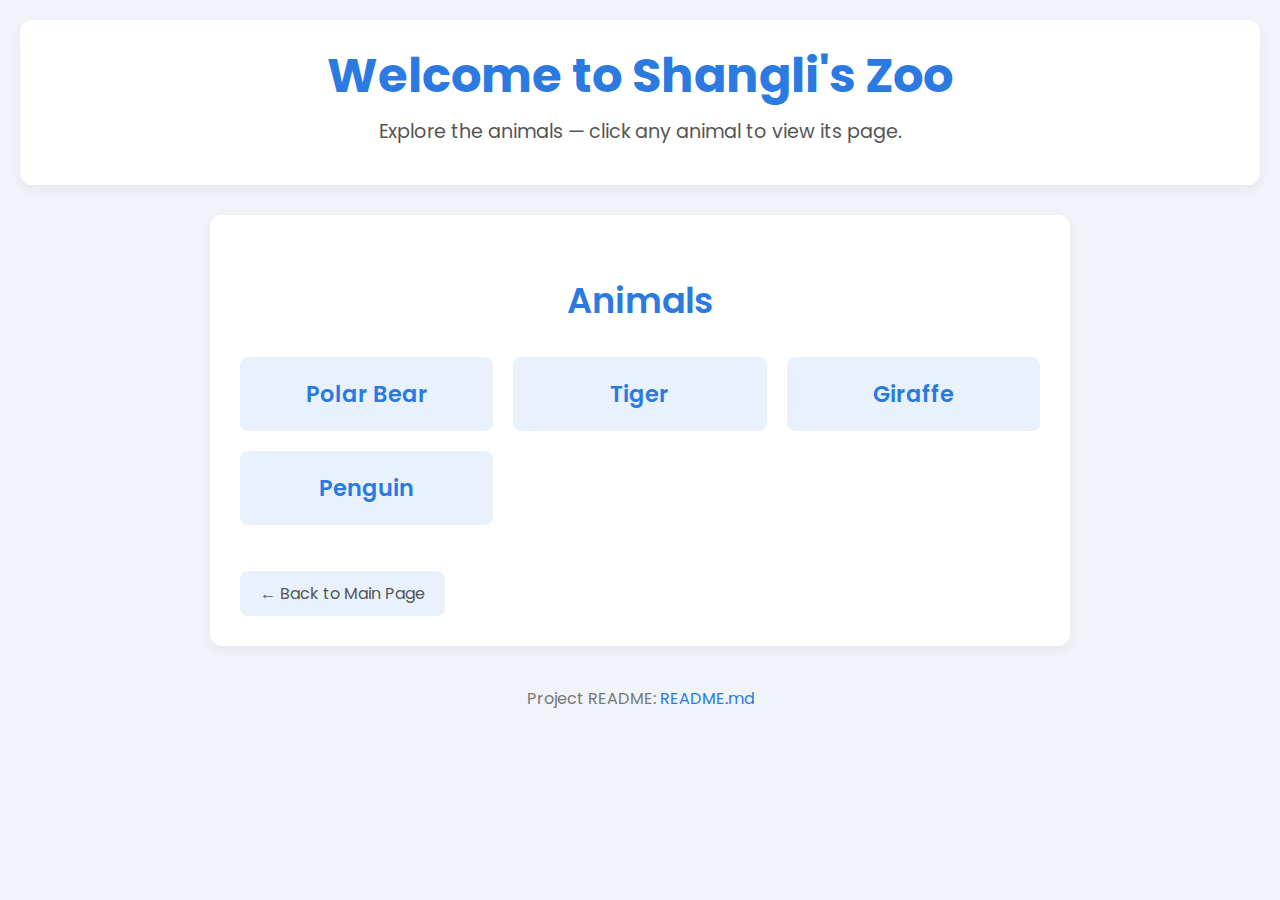
<file: Shangli'sZoo.html>
<!DOCTYPE html>
<html>
  <head>
    <meta charset="utf-8">
    <title>Shangli's Zoo</title>
    <link rel="stylesheet" type="text/css" href="css/styles.css">
  </head>
  <body>
    <header>
      <h1>Welcome to Shangli's Zoo</h1>
      <p class="subtitle">Explore the animals — click any animal to view its page.</p>
    </header>

    <main>
      <h2>Animals</h2>
      <ul class="animal-list">
        <li><a href="polar-bear.html">Polar Bear</a></li>
        <li><a href="tiger.html">Tiger</a></li>
        <li><a href="giraffe.html">Giraffe</a></li>
        <li><a href="penguin.html">Penguin</a></li>
      </ul>
      <a class="back-link" href="index.html">&larr; Back to Main Page</a>
    </main>

    <footer>
      <p>Project README: <a href="README.md">README.md</a></p>
    </footer>
  </body>
</html>
</file>
<file: css/styles.css>
@import url('https://fonts.googleapis.com/css2?family=Poppins:wght@400;600;700&display=swap');

body {
  font-family: 'Poppins', sans-serif;
  background-color: #f0f4f8;
  color: #333;
  margin: 0;
  padding: 20px;
}

header {
  background-color: #ffffff;
  padding: 20px 40px;
  border-radius: 12px;
  box-shadow: 0 4px 12px rgba(0, 0, 0, 0.05);
  margin-bottom: 30px;
  text-align: center;
}

header h1 {
  color: #2a7ae2;
  font-size: 3em;
  font-weight: 700;
  margin: 0;
}

.subtitle {
  color: #555;
  font-size: 1.2em;
  margin-top: 5px;
}

main {
  background-color: #ffffff;
  padding: 30px;
  border-radius: 12px;
  box-shadow: 0 4px 12px rgba(0, 0, 0, 0.05);
  max-width: 800px;
  margin: 0 auto;
}

h2 {
  color: #2a7ae2;
  font-size: 2.2em;
  font-weight: 600;
  text-align: center;
  margin-bottom: 30px;
}

.animal-list {
  list-style: none;
  padding: 0;
  display: grid;
  grid-template-columns: repeat(auto-fit, minmax(250px, 1fr));
  gap: 20px;
}

.animal-list li a {
  display: block;
  background-color: #e9f2fc;
  padding: 20px;
  border-radius: 8px;
  text-decoration: none;
  color: #2a7ae2;
  font-size: 1.4em;
  font-weight: 600;
  text-align: center;
  transition: all 0.3s ease;
}

.animal-list li a:hover {
  background-color: #d2e5f9;
  transform: translateY(-5px);
  box-shadow: 0 8px 16px rgba(0, 0, 0, 0.1);
}

.back-link {
  display: inline-block;
  margin-top: 30px;
  text-decoration: none;
  color: #555;
  background-color: #e9f2fc;
  padding: 10px 20px;
  border-radius: 8px;
  transition: all 0.3s ease;
}

.back-link:hover {
  background-color: #d2e5f9;
  color: #2a7ae2;
}

footer {
  text-align: center;
  margin-top: 40px;
  color: #777;
}

footer a {
  color: #2a7ae2;
  text-decoration: none;
}

footer a:hover {
  text-decoration: underline;
}

/* Styles for individual animal pages */
.animal-info {
  text-align: center;
}

.animal-info img {
  max-width: 100%;
  height: auto;
  border-radius: 12px;
  margin-bottom: 20px;
  box-shadow: 0 4px 12px rgba(0, 0, 0, 0.1);
}

.animal-info p {
  font-size: 1.1em;
  line-height: 1.6;
  text-align: left;
}
</file>
